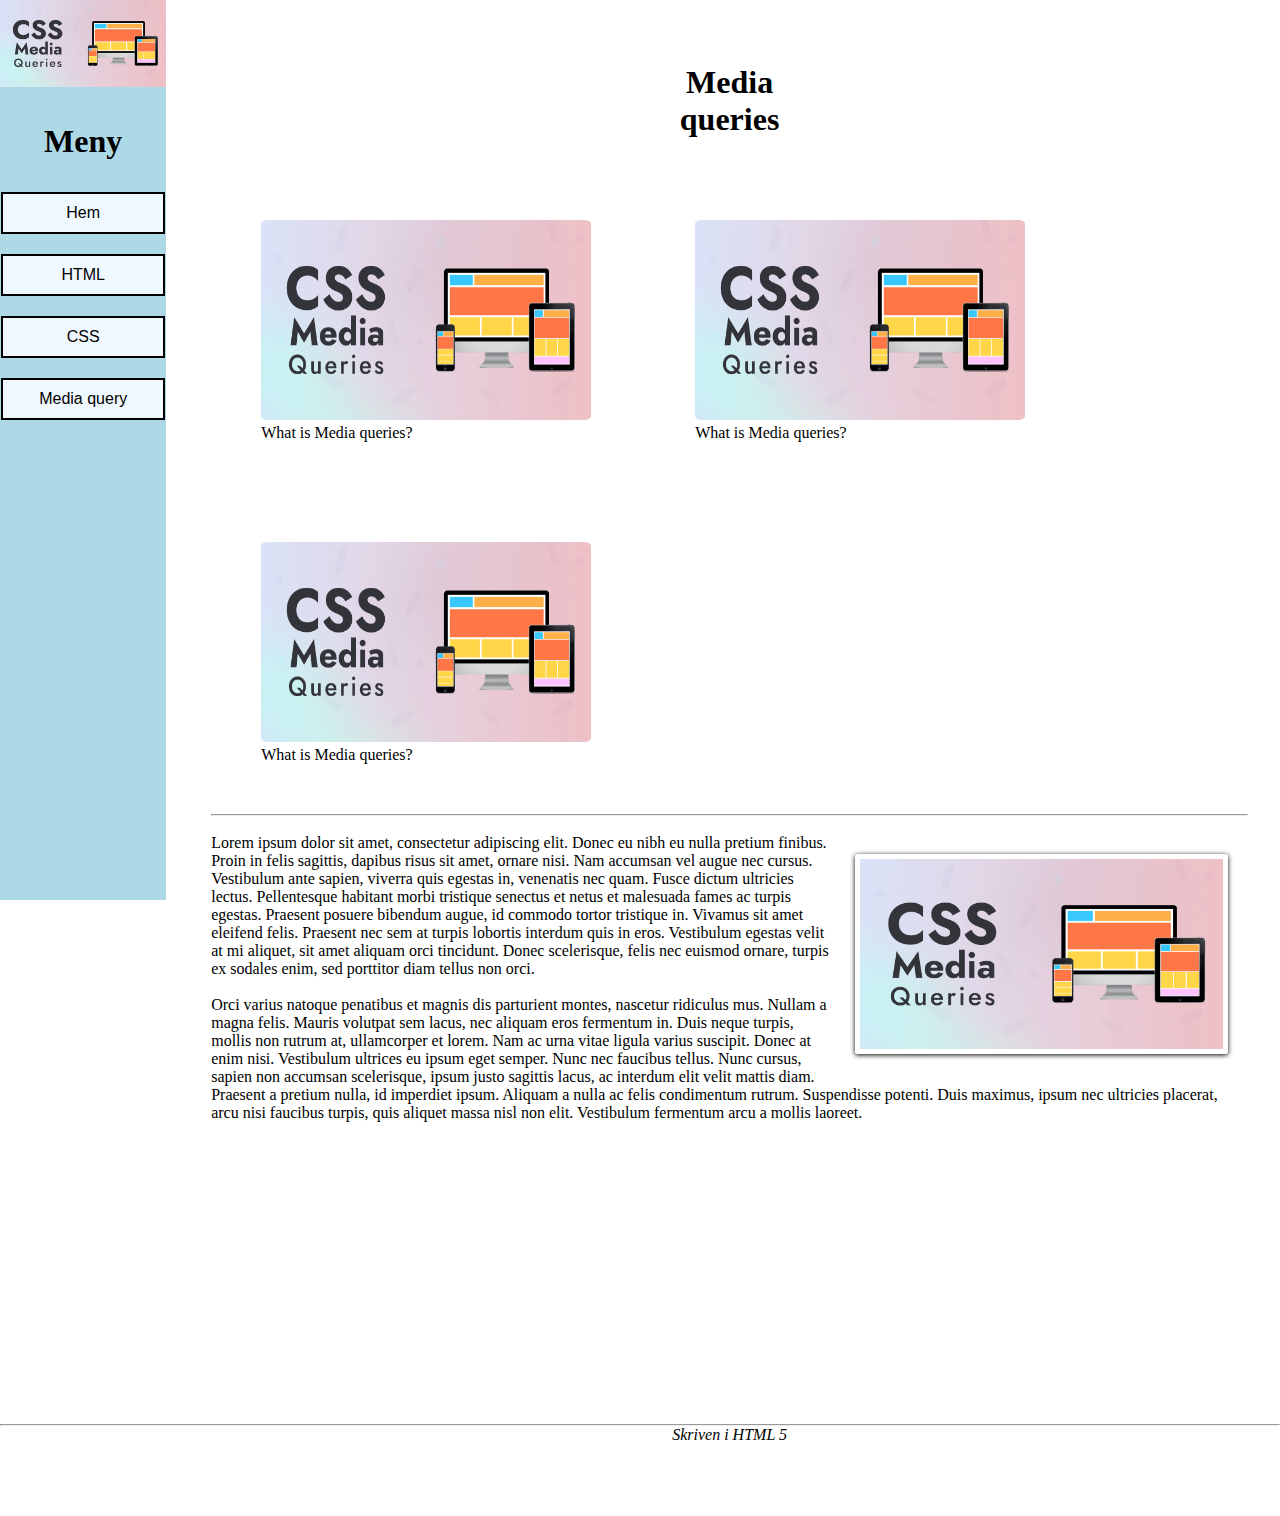
<file: index.html>
<!DOCTYPE html>
<html lang="sv">
<head>
    <meta charset="UTF-8">
    <meta name="viewport" content="width=device-width, initial-scale=1.0">
    <title>Media query</title>
    <link rel="stylesheet" href="style.css">
</head>
<body>
<aside>
    <img id="logo" src="mediaquerypic.png" alt="">
    <h1 id="meny">Meny</h1>
    <a class="link" href="">Hem</a>
    <a class="link" href="">HTML</a>
    <a class="link" href="">CSS</a>
    <a class="link" href="">Media query</a>
</aside>

<main>
    <h1 id="title">Media <br> queries</h1>
    <div class="image">
    <img class="css" src="mediaquerypic.png" alt="">
        <p>What is Media queries?</p>
    </div>
    <div class="image">
        <img class="css" src="mediaquerypic.png" alt="">
            <p>What is Media queries?</p>
        </div>
        <div class="image">
            <img class="css" src="mediaquerypic.png" alt="">
                <p>What is Media queries?</p>
            </div>

<hr><br>

<img id="cssid" src="mediaquerypic.png" alt="">
<div class="maintext">
<p id="second">Lorem ipsum dolor sit amet, consectetur adipiscing elit.
    Donec eu nibh eu nulla pretium finibus. Proin in felis sagittis,
    dapibus risus sit amet, ornare nisi. Nam accumsan vel augue nec 
    cursus. Vestibulum ante sapien, viverra quis egestas in, venenatis
    nec quam. Fusce dictum ultricies lectus. Pellentesque habitant morbi
    tristique senectus et netus et malesuada fames ac turpis egestas.
    Praesent posuere bibendum augue, id commodo tortor tristique in.
    Vivamus sit amet eleifend felis. Praesent nec sem at turpis
    lobortis interdum quis in eros. Vestibulum egestas velit at
     mi aliquet, sit amet aliquam orci tincidunt. Donec scelerisque, 
    felis nec euismod ornare, turpis ex sodales enim, sed porttitor 
    diam tellus non orci.
<br><br>
Orci varius natoque penatibus et magnis dis parturient montes, nascetur
 ridiculus mus. Nullam a magna felis. Mauris volutpat sem lacus, nec
  aliquam eros fermentum in. Duis neque turpis, mollis non rutrum at,
   ullamcorper et lorem. Nam ac urna vitae ligula varius suscipit.
    Donec at enim nisi. Vestibulum ultrices eu ipsum eget semper.
     Nunc nec faucibus tellus. Nunc cursus, sapien non accumsan scelerisque,
      ipsum justo sagittis lacus, ac interdum elit velit mattis diam.
       Praesent a pretium nulla, id imperdiet ipsum. Aliquam a nulla
        ac felis condimentum rutrum. Suspendisse potenti. Duis maximus,
         ipsum nec ultricies placerat, arcu nisi faucibus turpis,
          quis aliquet massa nisl non elit. Vestibulum fermentum
           arcu a mollis laoreet.</p>

 </div>
</main>

<hr id="last">
<footer><em>Skriven i HTML 5</em></footer>
</body>
</html>
</file>
<file: style.css>
* {
    margin: 0;
    padding: 0;
   
}

aside {
    position: absolute;
    width: 13vw;
    height: 100vh;
    left: 0;
    top: 0;
    background-color: lightblue;
}

#meny {
    text-align: center;
}

#logo {
    width: 100%;
}

.link {
    display: block;
    margin: 20px auto;
    text-decoration: none;
    color: black;
    font-family: 'Franklin Gothic Medium', 'Arial Narrow', Arial, sans-serif;
    text-align: center;
    padding: 10px;
    border: 2px solid black;
    background-color: aliceblue;
    width: 140px;
}

h1 {
    text-align: center;
    margin: 2rem;
}

main {
    margin-left: 14vw; /* Adjust to match the aside width */
    padding: 2rem;
}

.image {
    display: inline-block;
    text-align: start;
    margin: 50px;
}

.css {
    height: 200px;
    width: 330px;
    border-radius: 2%;
}


#cssid {
    float: right; /* Changed to a valid float value */
    height: auto;
    width: 35%;
    padding: 5px;
    box-shadow: 0px 1px 5px;
    border-radius: 1%;
    margin: 20px;
}

#last {
    margin-top: 30vh;
}

footer {
    display: block;
    margin-left: 14vw;
    height: 10vh;
    text-align: center;
}

/* Media Queries */
@media (max-width: 768px) {
   p {
    font-size: 24px;
   }
    aside {
        width: 100%; /* Use percentage for responsiveness */
        height: auto;
        text-align: center;
        position: relative;
    }
    #logo {
        width: 60%;
        height: auto;
        margin: 10px 0;
    }
    main {
        margin-left: 0; /* Reset margin for mobile */
        padding: 1rem;
    }
    #title {
        margin-right: 0; /* Adjusted for mobile */
    }
    p {
        font-size: 22px;
    }
    #second {
        margin-top: 40vh;
        font-size: large;
        display: block;
    }
    .link {
        width: 80px;
        height: 40px;
        margin: 10px auto;
        font-size: large;
    }
    #cssid {
        width: 320px;
        height: 200px;
        display: flex;
    }
    #last {
        margin-top: 20vh; /* Adjust to fit mobile layout */
    }
}
</file>
